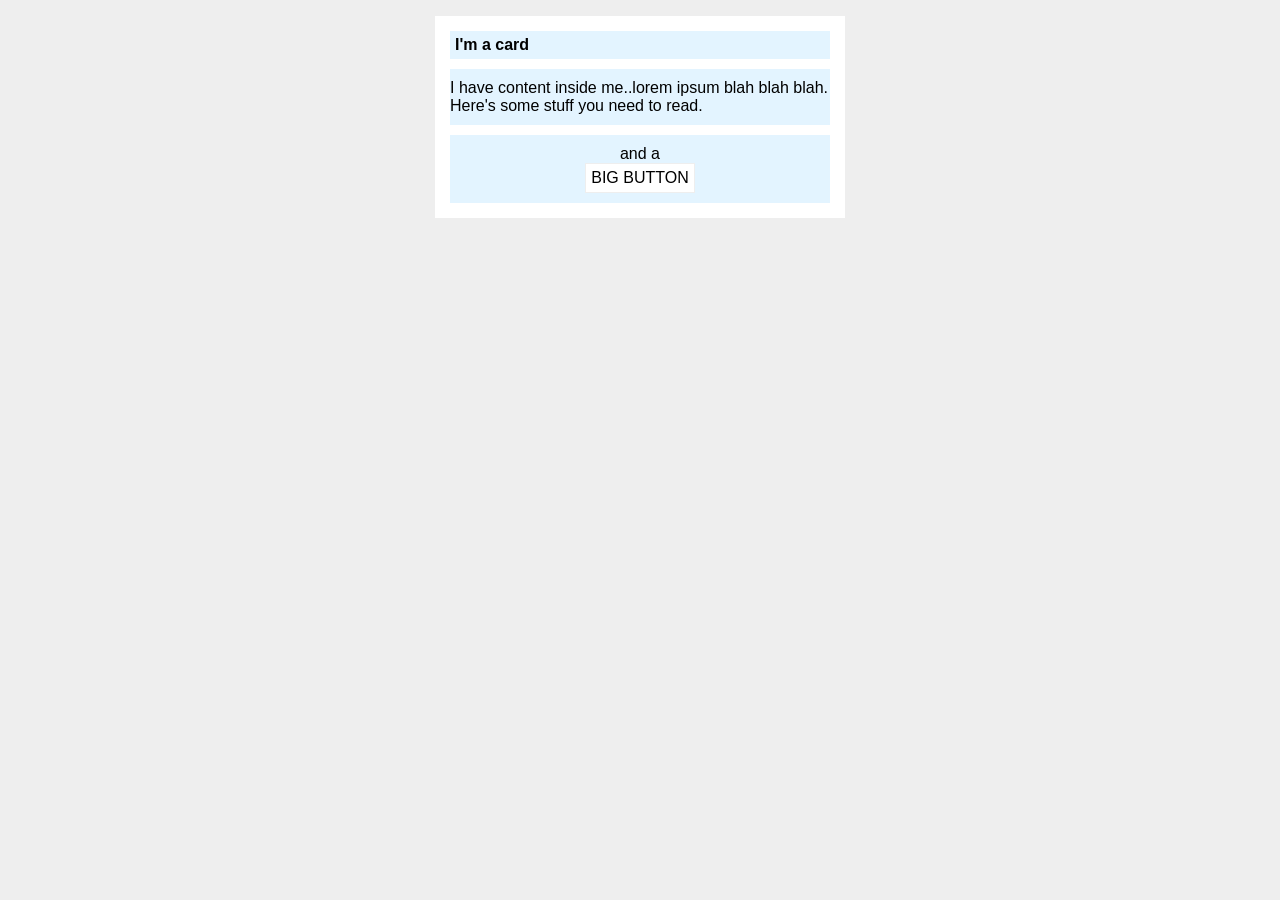
<file: foundations/block-and-inline/02-margin-and-padding-2/index.html>
<!DOCTYPE html>
<html lang="en">
  <head>
    <meta charset="UTF-8">
    <meta http-equiv="X-UA-Compatible" content="IE=edge">
    <meta name="viewport" content="width=device-width, initial-scale=1.0">
    <title>Margin and Padding exercise 2</title>
    <link rel="stylesheet" href="style.css">
  </head>
  <body>
    <div class="card">
      <h1 class="title">I'm a card</h1>
      <div class="content">I have content inside me..lorem ipsum blah blah blah. Here's some stuff you need to read.</div>
      <div class="button-container">and a <br><button>BIG BUTTON</button></div>
    </div>
  </body>
</html>
</file>
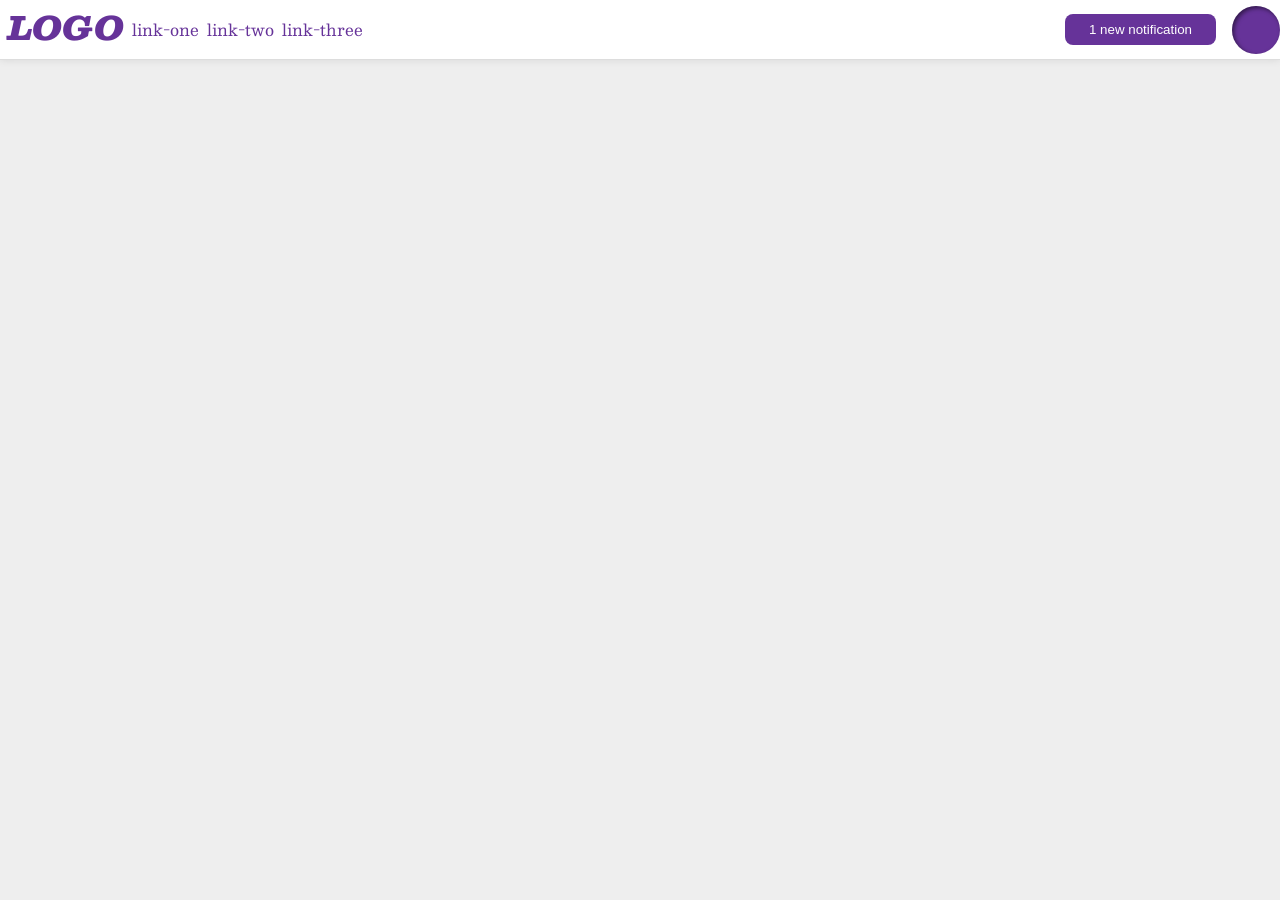
<file: foundations/flex/03-flex-header-2/index.html>
<!DOCTYPE html>
<html lang="en">
  <head>
    <meta charset="UTF-8">
    <meta http-equiv="X-UA-Compatible" content="IE=edge">
    <meta name="viewport" content="width=device-width, initial-scale=1.0">
    <title>Flex Header 2</title>
    <link rel="stylesheet" href="style.css">
  </head>
  <body>
    <div class="header">
      <div class="logo">
        LOGO
      </div>
      <ul class="links">
        <li><a href="https://google.com">link-one</a></li>
        <li><a href="https://google.com">link-two</a></li>
        <li><a href="https://google.com">link-three</a></li>
      </ul>
      <div class="right-side">
      <button class="notifications">
        1 new notification
      </button>
      <div class="profile-image"></div>
      </div>
    </div>
  </body>
</html>
</file>
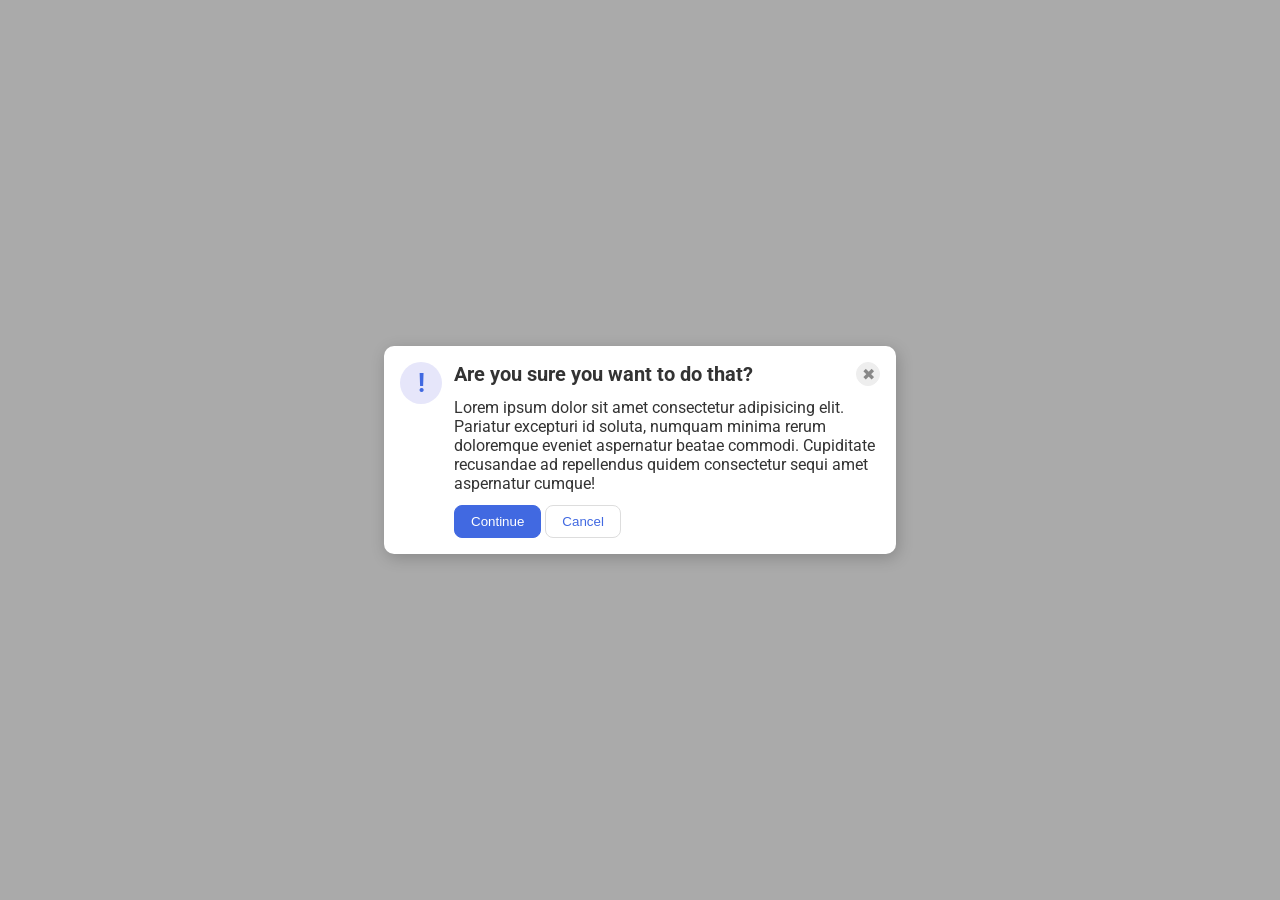
<file: foundations/flex/05-flex-modal/index.html>
<!DOCTYPE html>
<html lang="en">
  <head>
    <meta charset="UTF-8">
    <meta http-equiv="X-UA-Compatible" content="IE=edge">
    <meta name="viewport" content="width=device-width, initial-scale=1.0">
    <link rel="stylesheet" href="style.css">
    <title>Modal</title>
  </head>
  <body>
    <div class="modal">
      <div class="icon">!</div>
      <div class="container">
        <div class="head">
          <div class="header">Are you sure you want to do that?</div>
          <button class="close-button">✖</button>
        </div>
        <div class="text">Lorem ipsum dolor sit amet consectetur adipisicing elit. Pariatur excepturi id soluta, numquam minima rerum doloremque eveniet aspernatur beatae commodi. Cupiditate recusandae ad repellendus quidem consectetur sequi amet aspernatur cumque!</div>
        <div class="buttons">
          <button class="continue">Continue</button>
          <button class="cancel">Cancel</button>
        </div>
      </div>
    </div>
  </body>
</html>
</file>
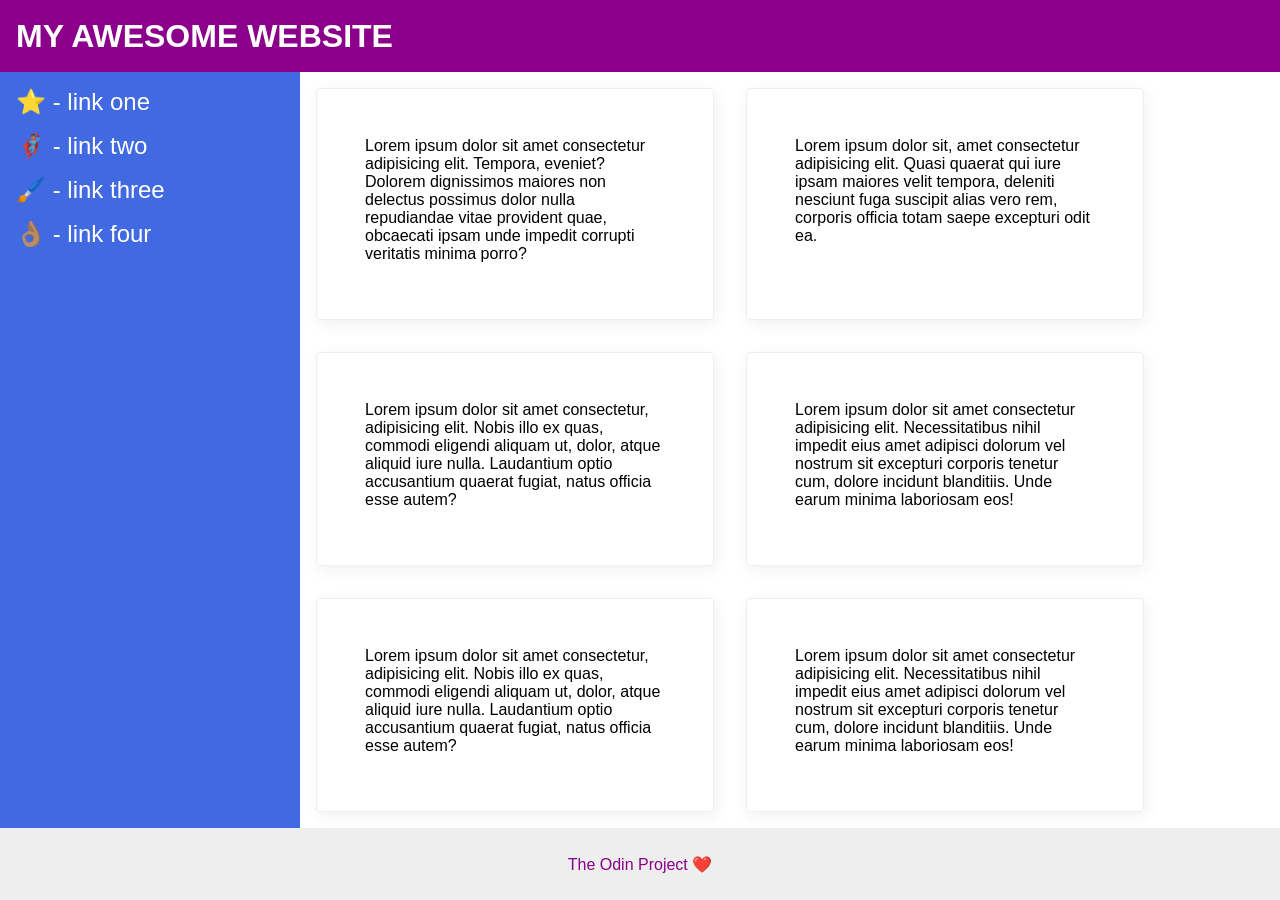
<file: foundations/flex/07-flex-layout-2/index.html>
<!DOCTYPE html>
<html lang="en">
  <head>
    <meta charset="UTF-8">
    <meta http-equiv="X-UA-Compatible" content="IE=edge">
    <meta name="viewport" content="width=device-width, initial-scale=1.0">
    <title>The Holy Grail</title>
    <link rel="stylesheet" href="style.css">
  </head>

  <body>
    <div class="header">
      MY AWESOME WEBSITE
    </div>
    
    <div class="main">
      <div class="sidebar">
        <ul>
          <li><a href="#">⭐ - link one</a></li>
          <li><a href="#">🦸🏽‍♂️ - link two</a></li>
          <li><a href="#">🖌️ - link three</a></li>
          <li><a href="#">👌🏽 - link four</a></li>
        </ul>
      </div>

      <div class="content">
        <div class="card">Lorem ipsum dolor sit amet consectetur adipisicing elit. Tempora, eveniet? Dolorem dignissimos maiores non delectus possimus dolor nulla repudiandae vitae provident quae, obcaecati ipsam unde impedit corrupti veritatis minima porro?</div>
        <div class="card">Lorem ipsum dolor sit, amet consectetur adipisicing elit. Quasi quaerat qui iure ipsam maiores velit tempora, deleniti nesciunt fuga suscipit alias vero rem, corporis officia totam saepe excepturi odit ea.</div>
        <div class="card">Lorem ipsum dolor sit amet consectetur, adipisicing elit. Nobis illo ex quas, commodi eligendi aliquam ut, dolor, atque aliquid iure nulla. Laudantium optio accusantium quaerat fugiat, natus officia esse autem?</div>
        <div class="card">Lorem ipsum dolor sit amet consectetur adipisicing elit. Necessitatibus nihil impedit eius amet adipisci dolorum vel nostrum sit excepturi corporis tenetur cum, dolore incidunt blanditiis. Unde earum minima laboriosam eos!</div>
        <div class="card">Lorem ipsum dolor sit amet consectetur, adipisicing elit. Nobis illo ex quas, commodi eligendi aliquam ut, dolor, atque aliquid iure nulla. Laudantium optio accusantium quaerat fugiat, natus officia esse autem?</div>
        <div class="card">Lorem ipsum dolor sit amet consectetur adipisicing elit. Necessitatibus nihil impedit eius amet adipisci dolorum vel nostrum sit excepturi corporis tenetur cum, dolore incidunt blanditiis. Unde earum minima laboriosam eos!</div>
      </div>
    </div>
    
    <div class="footer">
      The Odin Project ❤️
    </div>
  </body>
</html>
</file>
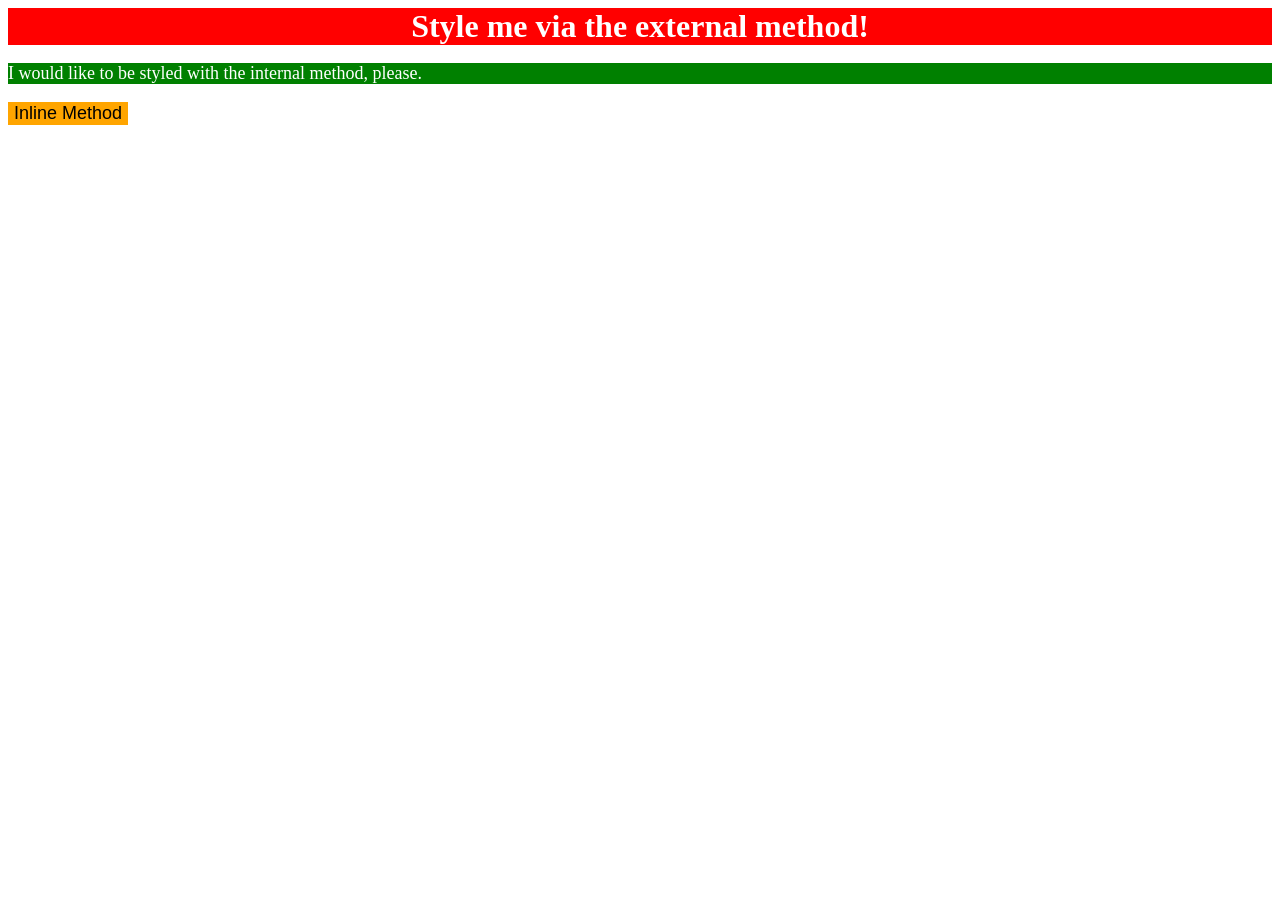
<file: foundations/intro-to-css/01-css-methods/index.html>
<!DOCTYPE html>
<html lang="en">
  <head>
    <meta charset="UTF-8">
    <meta http-equiv="X-UA-Compatible" content="IE=edge">
    <meta name="viewport" content="width=device-width, initial-scale=1.0">
    <link rel="stylesheet" href="style.css">
    <title>Methods for Adding CSS</title>
  </head>
  <body>
    <div>Style me via the external method!</div>
    <p>I would like to be styled with the internal method, please.</p>
    <button>Inline Method</button>
  </body>
</html>
</file>
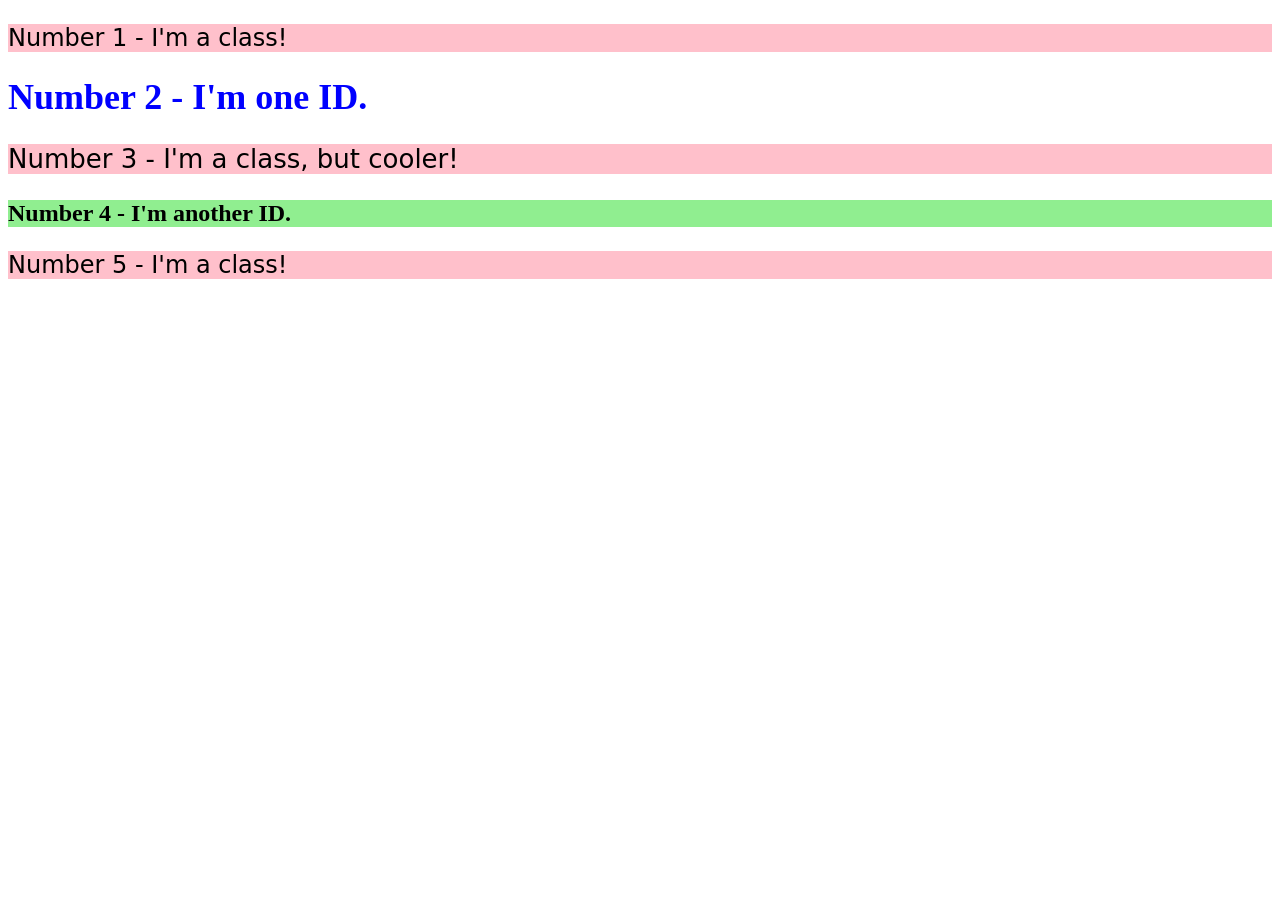
<file: foundations/intro-to-css/02-class-id-selectors/index.html>
<!DOCTYPE html>
<html lang="en">
  <head>
    <meta charset="UTF-8">
    <meta http-equiv="X-UA-Compatible" content="IE=edge">
    <meta name="viewport" content="width=device-width, initial-scale=1.0">
    <title>Class and ID Selectors</title>
    <link rel="stylesheet" href="style.css">
  </head>
  <body>
    <p class="number1">Number 1 - I'm a class!</p>
    <div class="number2">Number 2 - I'm one ID.</div>
    <p class="number3">Number 3 - I'm a class, but cooler!</p>
    <div class="number4">Number 4 - I'm another ID.</div>
    <p class="number5">Number 5 - I'm a class!</p>
  </body>
</html>
</file>
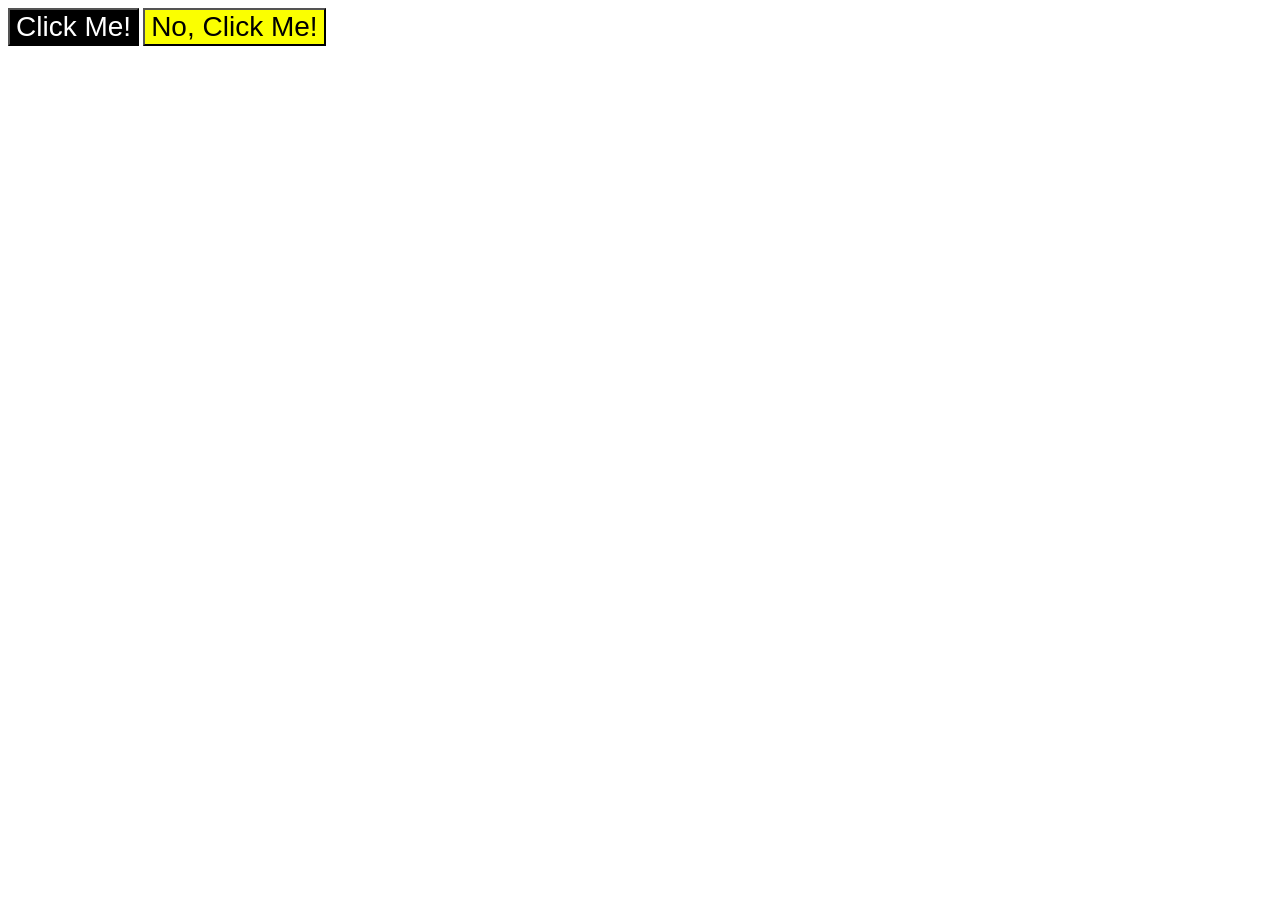
<file: foundations/intro-to-css/03-grouping-selectors/index.html>
<!DOCTYPE html>
<html lang="en">
  <head>
    <meta charset="UTF-8">
    <meta http-equiv="X-UA-Compatible" content="IE=edge">
    <meta name="viewport" content="width=device-width, initial-scale=1.0">
    <title>Grouping Selectors</title>
    <link rel="stylesheet" href="style.css">
  </head>
  <body>
    <button class="click but">Click Me!</button>
    <button class="no but">No, Click Me!</button>
  </body>
</html>
</file>
<file: foundations/block-and-inline/02-margin-and-padding-2/style.css>
* {
  font-size: 16px;
}

body {
  background: #eee;
  font-family: sans-serif;
}

.card {
  width: 400px;
  background: #fff;
  margin: 16px auto;
  padding: 5px;
}

.title {
  background: #e3f4ff;
  margin: 10px;
  padding: 5px;
}

.content {
  background: #e3f4ff;
  margin: 10px;
  padding: 10px 0;
}

.button-container {
  background: #e3f4ff;
  margin: 10px;
  text-align: center;
  padding: 10px 0;
}

button {
  background: white;
  border: 1px solid #eee;
  padding: 5px;
}
</file>
<file: foundations/flex/03-flex-header-2/style.css>
/* this is some magical font-importing.  
you'll learn about it later. */
@import url('https://fonts.googleapis.com/css2?family=Besley:ital,wght@0,400;1,900&display=swap');

body {
  margin: 0;
  background: #eee;
  font-family: Besley, serif;
}

.header {
  background: white;
  border-bottom: 1px solid #ddd;
  box-shadow: 0 0 8px rgba(0,0,0,.1);
  display: flex;
}

.right-side {
  display: flex;
  gap: 16px;
  align-items: center;
  margin-left: auto;
}

.profile-image {
  background: rebeccapurple;
  box-shadow: inset 2px 2px 4px rgba(0,0,0,.5);
  border-radius: 50%;
  width: 48px;
  height: 48px;
}

.logo {
  color: rebeccapurple;
  font-size: 32px;
  font-weight: 900;
  font-style: italic;
  margin-left: 8px;
}

button {
  border: none;
  border-radius: 8px;
  background: rebeccapurple;
  color: white;
  padding: 8px 24px;
}

a {
  /* this removes the line under our links */
  text-decoration: none;
  color: rebeccapurple;
}

ul {
  list-style-type: none;
  display: flex;
  gap: 8px;
  padding: 0;
  margin-left: 8px;
}
</file>
<file: foundations/flex/05-flex-modal/style.css>
@import url('https://fonts.googleapis.com/css2?family=Roboto:wght@400;700&display=swap');

html, body {
  height: 100%;
}

body {
  font-family: Roboto, sans-serif;
  margin: 0;
  background: #aaa;
  color: #333;
  /* I'll give you this one for free lol */
  display: flex;
  align-items: center;
  justify-content: center;
}

.modal {
  background: white;
  width: 480px;
  border-radius: 10px;
  box-shadow: 2px 4px 16px rgba(0,0,0,.2);
  display: flex;
  padding: 16px;
}

.icon {
  color: royalblue;
  font-size: 26px;
  font-weight: 700;
  background: lavender;
  width: 42px;
  height: 42px;
  border-radius: 50%;
  display: flex;
  align-items: center;
  justify-content: center;
  flex-shrink: 0;
  margin-right: 12px;
}

.close-button {
  background: #eee;
  border-radius: 50%;
  color: #888;
  font-weight: 400;
  font-size: 16px;
  height: 24px;
  width: 24px;
  display: flex;
  align-items: center;
  justify-content: center;
  border: 1px solid #eee;
  padding: 0;
}

button {
  cursor: pointer;
  padding: 8px 16px;
  border-radius: 8px;
}

button.continue {
  background: royalblue;
  border: 1px solid royalblue;
  color: white;
}

button.cancel {
  background: white;
  border: 1px solid #ddd;
  color: royalblue;
}

.container {
  display: flex;
  flex-direction: column;
  gap: 12px;
}

.head {
  display: flex;
  align-items: center;
  justify-content: space-between;
}

.header {
  font-weight: bold;
  font-size: 20px;
}
</file>
<file: foundations/flex/07-flex-layout-2/style.css>
body {
  font-family: -apple-system, BlinkMacSystemFont, 'Segoe UI', Roboto, Oxygen, Ubuntu, Cantarell, 'Open Sans', 'Helvetica Neue', sans-serif;
  margin: 0;
  min-height: 100vh;
  display: flex;
  flex-direction: column;
}

a {
  text-decoration: none;
  color: white;
  font-size: 24px;
}

li {
  list-style: none;
  margin-bottom: 16px;
}

ul {
  padding: 0;
  padding-left: 16px;
}

.header {
  height: 72px;
  background: darkmagenta;
  color: white;
  font-size: 32px;
  font-weight: 900;
  display: flex;
  align-items: center;
  padding-left: 16px;
}

.footer {
  height: 72px;
  background: #eee;
  color: darkmagenta;
  margin-top: auto;
  display: flex;
  align-items: center;
  justify-content: center;
}

.sidebar {
  width: 300px;
  background: royalblue;
  box-sizing: border-box;
  flex-shrink: 0;
}

.card {
  border: 1px solid #eee;
  box-shadow: 2px 4px 16px rgba(0,0,0,.06);
  border-radius: 4px;
  padding: 48px;
  margin: 16px;
  width: 300px;
}

.main {
  display: flex;
  flex: 1;
}

.content {
  display: flex;
  flex-wrap: wrap;
  flex-direction: row;
}
</file>
<file: foundations/intro-to-css/01-css-methods/style.css>
div {
    color: white;
    background-color: red;
    font-size: 32px;
    text-align: center;
    font-weight: bold;
}

p {
    background-color: green;
    color: white;
    font-size: 18px;
}

button {
    background-color: orange;
    font-size: 18px;
    border: none;
}
</file>
<file: foundations/intro-to-css/02-class-id-selectors/style.css>
p {
    background-color: #ffc0cb;
    font-size: 24px;
    font-family: Verdana, DejaVu Sans, sans-serif;
}

.number3 {
    font-size: 26px;
}

div {
    font-weight: bold;
    font-size: 24px;
}

.number2 {
    color: #0000ff;
    font-size: 36px;
}

.number4 {
    background-color: #90ee90;
    font-weight: bold;
}
</file>
<file: foundations/intro-to-css/03-grouping-selectors/style.css>
.but {
    font-size: 28px;
    font-family: Helvetica, 'Times New Roman', Times, sans-serif;
}

.click {
    background-color: rgb(0, 0, 0);
    color: rgb(255, 255, 255);
}

.no {
    background-color: hsl(61, 100%, 50%);
    
}
</file>
